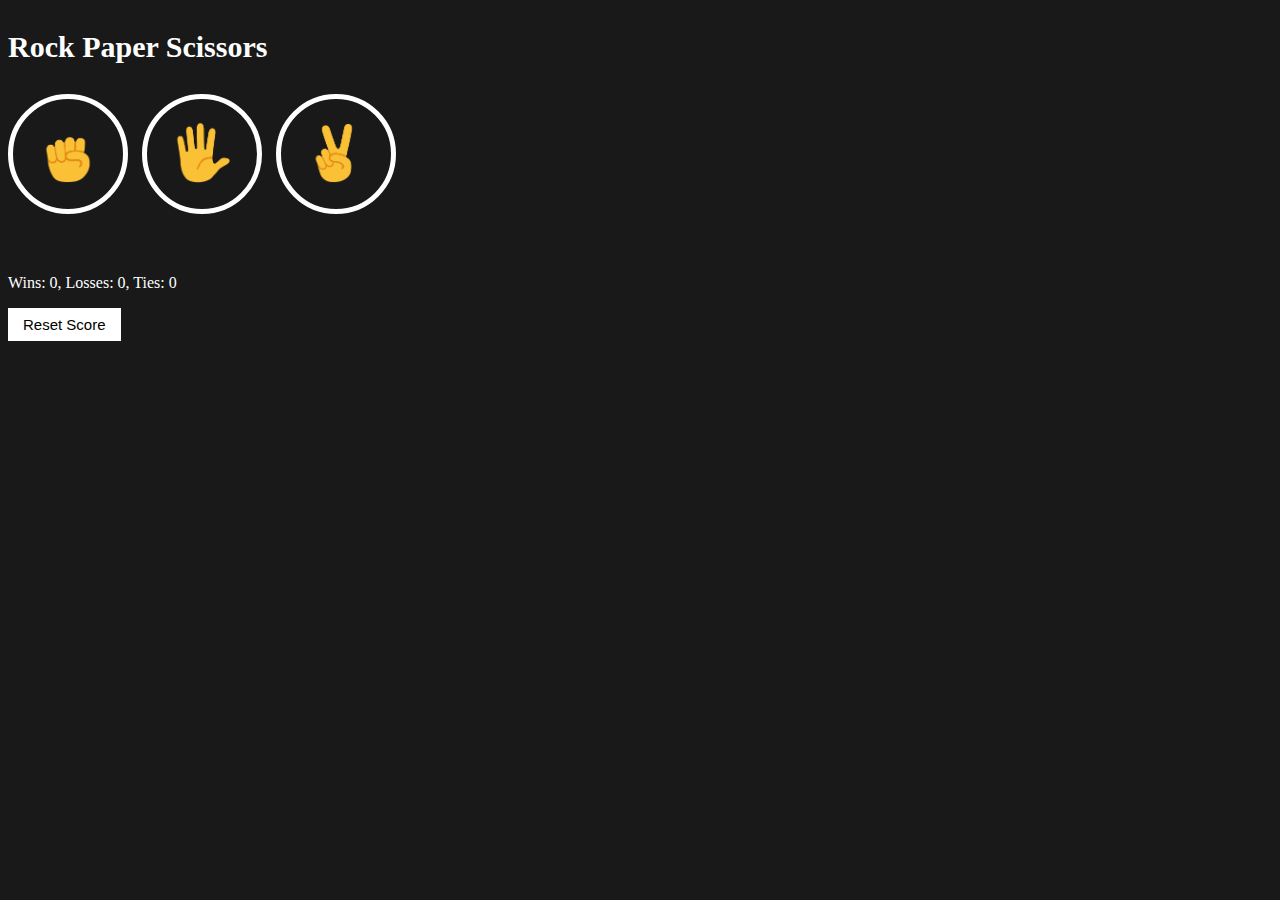
<file: index.html>
<!DOCTYPE html>
<html>
  <head>
    <title>Rock Paper Scissors</title>
    <link rel="stylesheet" href="styles/10-rock-paper-scissors.css">
  </head>
  <body>
    <p class="title">Rock Paper Scissors</p>
    <button onClick="
      playGame('rock')
    " class="move-button"><img src="images/rock-emoji.png" class="move-icon"></button>

    <button onClick="
      playGame('paper')
    " class="move-button"><image src="images/paper-emoji.png" class="move-icon"></image></button>

    <button onClick="
      playGame('scissors')
    " class="move-button"><img src="images/scissors-emoji.png" class="move-icon"></button>

    <p class="js-result result"></p>
    <p class="js-move"></p>
    <p class="js-score score"></p>

    <button onClick="
      score.wins =0 ;
      score.losses = 0;
      score.ties = 0;
      localStorage.removeItem('score')
      updateScoreElement();
    " class="reset-score-button">Reset Score</button>

    <script src="scripts/10-rock-paper-scissors.js">
      
    </script>
  </body>
</html>
</file>
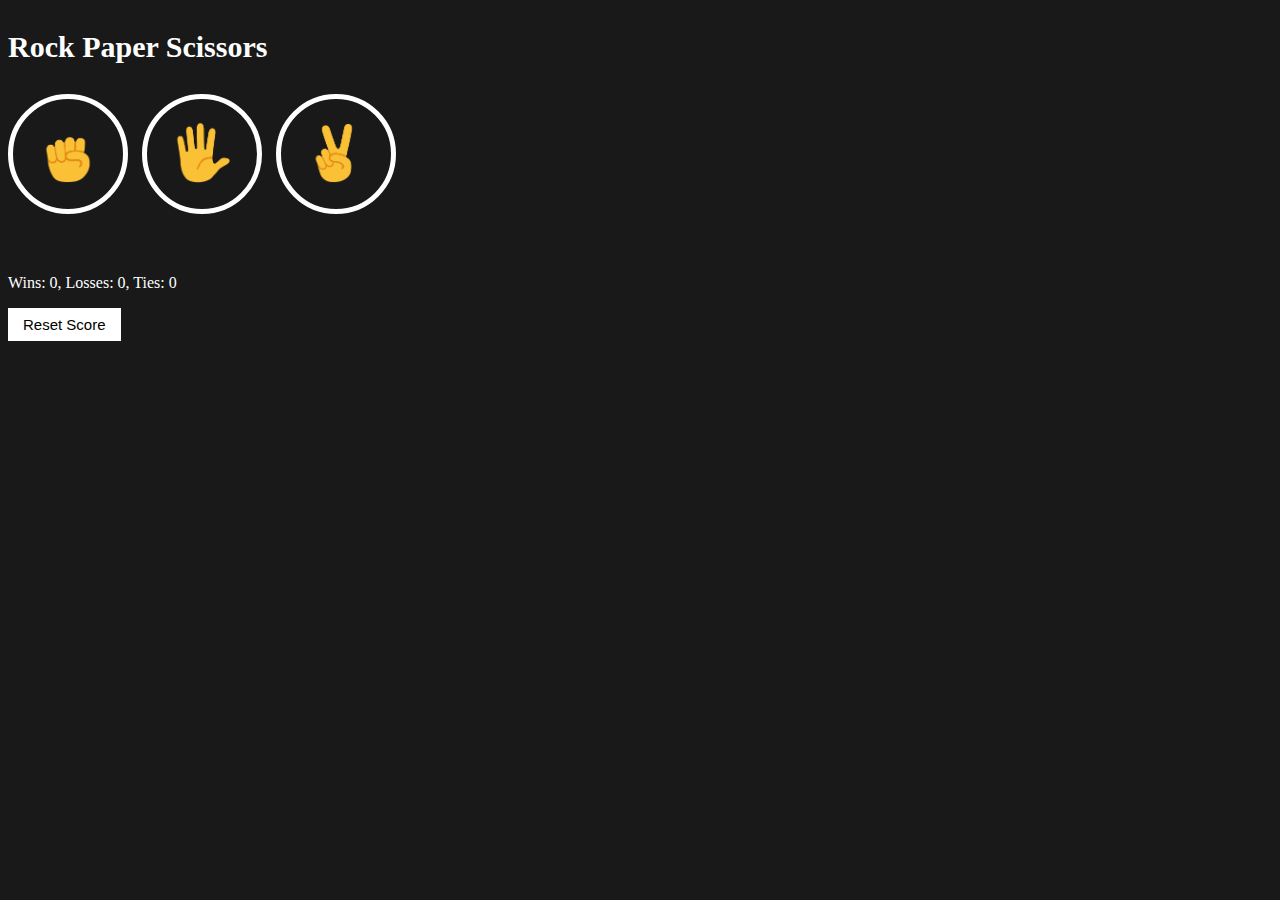
<file: 10-rock-paper-scissors.html>
<!DOCTYPE html>
<html>
  <head>
    <title>Rock Paper Scissors</title>
    <link rel="stylesheet" href="styles/10-rock-paper-scissors.css">
  </head>
  <body>
    <p class="title">Rock Paper Scissors</p>
    <button onClick="
      playGame('rock')
    " class="move-button"><img src="images/rock-emoji.png" class="move-icon"></button>

    <button onClick="
      playGame('paper')
    " class="move-button"><image src="images/paper-emoji.png" class="move-icon"></image></button>

    <button onClick="
      playGame('scissors')
    " class="move-button"><img src="images/scissors-emoji.png" class="move-icon"></button>

    <p class="js-result result"></p>
    <p class="js-move"></p>
    <p class="js-score score"></p>

    <button onClick="
      score.wins =0 ;
      score.losses = 0;
      score.ties = 0;
      localStorage.removeItem('score')
      updateScoreElement();
    " class="reset-score-button">Reset Score</button>

    <script src="scripts/10-rock-paper-scissors.js">
      
    </script>
  </body>
</html>
</file>
<file: styles/10-rock-paper-scissors.css>
body{
  background-color: rgb(25,25,25);
  color: white;
  font-size: arial;
}

.title{
  font-size: 30px;
  font-weight: bold;
}

.move-icon{
  height: 60px;
}

.move-button{
  background-color: transparent;
  border: 5px solid white;
  width: 120px;
  height: 120px;
  border-radius: 60px;
  margin-right: 10px; 
  cursor: pointer;
}

.result{
  font-size: 25px;
  font-weight: bold;
  margin-top: 50px;
}

.score{
  margin-top: 60px;
}

.reset-score-button{
  background-color: white;
  border: none;
  font-size: 15px;
  padding: 8px 15px;
  cursor: pointer;
}
</file>
